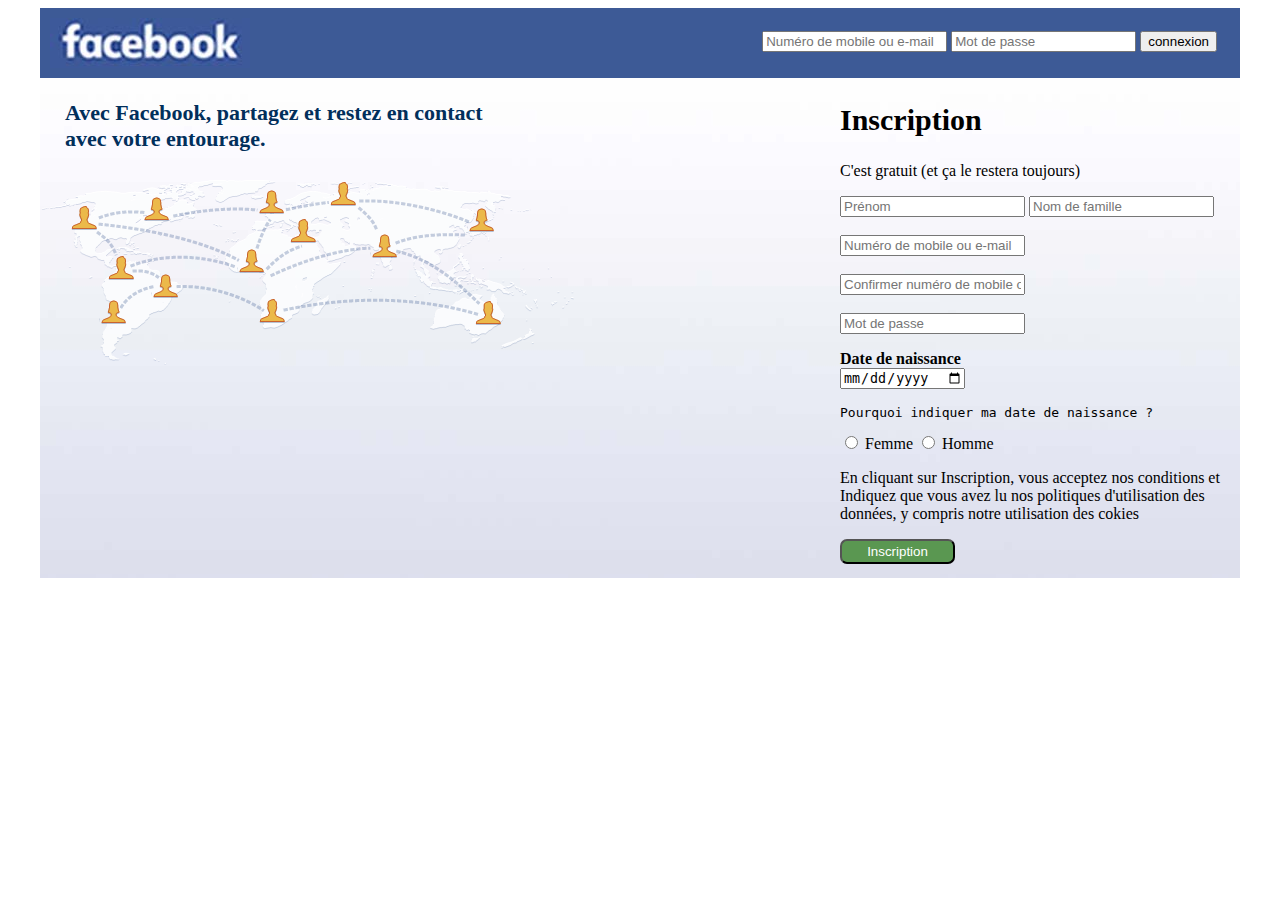
<file: Facebook/facebook.html>
<!DOCTYPE html>
<html>
<head>
	<title>Ma page HTML</title>
	<link rel="stylesheet" type="text/css" href="facebook.css">
	<meta charset="utf-8">
</head>
<body>
<div id="general">
	<div id="baniere">
		<div id="logo"><a href="www.facebook.com"><img src="facebooklogo.jpg">
                      </a>
		</div>
		<div id="seconnecter">
			<form method="post" action="inscription.php">
				<table>
					<!-- <thead>Email ou Numero</thead> -->
					<tr>
						<td><input type="email" type="email" placeholder="Numéro de mobile ou e-mail"></td>
						<td><input type="password" placeholder="Mot de passe"></td>
						<td><input type="submit" value="connexion"></td></td>
					</tr>
				</table>
			</form>
		</div>
	</div>
	<div id="conteneur">
		<div class="bloc1">
			<h3>Avec Facebook, partagez et restez en contact <br>
			avec votre entourage.</h3>
			<img src="profil.png">
		</div>
		<div class="bloc2">
			<!-- <h2>Inscription</h2>
			<h4>C'est gratuit (et ça le restera toujours)</h4> -->
			<!-- <div id ="texte"> -->
				<h2>Inscription</h2>
				<p/>C'est gratuit (et ça le restera toujours)</p>
			<!-- </div> -->
			<div id="Inscription">
				<form method="post" action="inscription.php">
					<label for="Prénom"></label>
					<input type="prénom" id="Prénom" name="Prénom" placeholder="Prénom">
					<label for="Nom"></label>
					<input type="nom" id="Nom" name="Nom" placeholder="Nom de famille"><br><br>
					<label for="Numéro de mobile ou e-mail"></label>
					<input type="email" id="Numéro de mobile ou e-mail" name="Numéro de mobile ou e-mail" placeholder="Numéro de mobile ou e-mail"><br><br>
					<label for="Confirmer numéro de mobile ou e-mail"></label>
					<input type="email" id="Confirmer numéro de mobile ou e-mail" name="Confirmer numéro de mobile ou e-mail" placeholder="Confirmer numéro de mobile ou e-mail"><br><br>
					<label for="Mot de passe"></label>
					<input type="pass" id="Mot de passe" name="Mot de passe" placeholder="Mot de passe"><br>
					<!-- <input type="submit" value="Envoyer"> -->
					<p><strong>Date de naissance</strong>
					<label for="naissance"></label><br>
					<input type="Date" id="naissance" name="naissance"> <pre>Pourquoi indiquer ma date de naissance ?</pre>
					<input type="radio" id="Femme" name="sexe" value="Femme">
					<label for="Femme">Femme</label>
					<input type="radio" id="Homme" name="sexe" value="Homme">
					<label for="Homme">Homme</label>
					<p>En cliquant sur Inscription, vous acceptez nos conditions et Indiquez que vous avez lu nos politiques d'utilisation des données, y compris notre utilisation des cokies</p>
					<input type="submit" value="Inscription"></p>

				</form>
			</div>
			
		</div>
		
	</div>
	
</div>
</body>
</html>
</file>
<file: Facebook/facebook.css>
#general{
	width: 1200px;
	/*height: 900px;*/
	background-color: red;
	margin: auto;

}
#baniere{
	width: 1200px;
	height: 70px;
	background: #3d5a96;
}
#logo{
	/*width: 100px;
	height: 70px;*/
	float: left;
	margin-top: 10px;
	margin-left: 10px;
}
#conteneur{
	width: 1200px;
	height: 500px;
	background: #dadceb;
}
#conteneur{
	background-image: url("fond.jpg");
}
.bloc1{
	width: 800px;
	height: 500px;
/*	background: red;*/
	float: left;
}
.bloc2{
	width: 400px;
	height: 500px;
	/*background: green;*/
	float: right;
	
}
#texte{
/*
*/

}
#seconnecter{
	padding: 20px;
	font-family: calibri;
	float: right;
	font-size: 12px;
}
#seconnecter{
	color: #ffffff;
	/*display: inline-block;*/
}
strong{
	float: left;
}
#Inscription input[type="submit"]{
	background-color: #5a9751;
	color: #ffffff;
	width: 115px;
	height: 25px;
	border-radius: 7px;

}


/*h2{
	font-family: calibri;
	color: #012f5b;
	font-size: 40px;
	font-weight: bold;
	/*padding-left: 10px;*/
/*	padding-bottom: 70px;*/
}
h4{
	font-family: calibri;
	color: #012f5b;
	font-size: 20px;
	/*font-weight: bold;*/
	/*padding-left: 10px;*/
/*	padding-bottom: 70px;*/
}
h3{
	font-family: calibri;
	color: #012f5b;
	font-size: 22px;
	font-weight: bold;
	padding-left: 25px;
}
h2{
	font-family: calibri;
	font-size: 30px;
}
</file>
